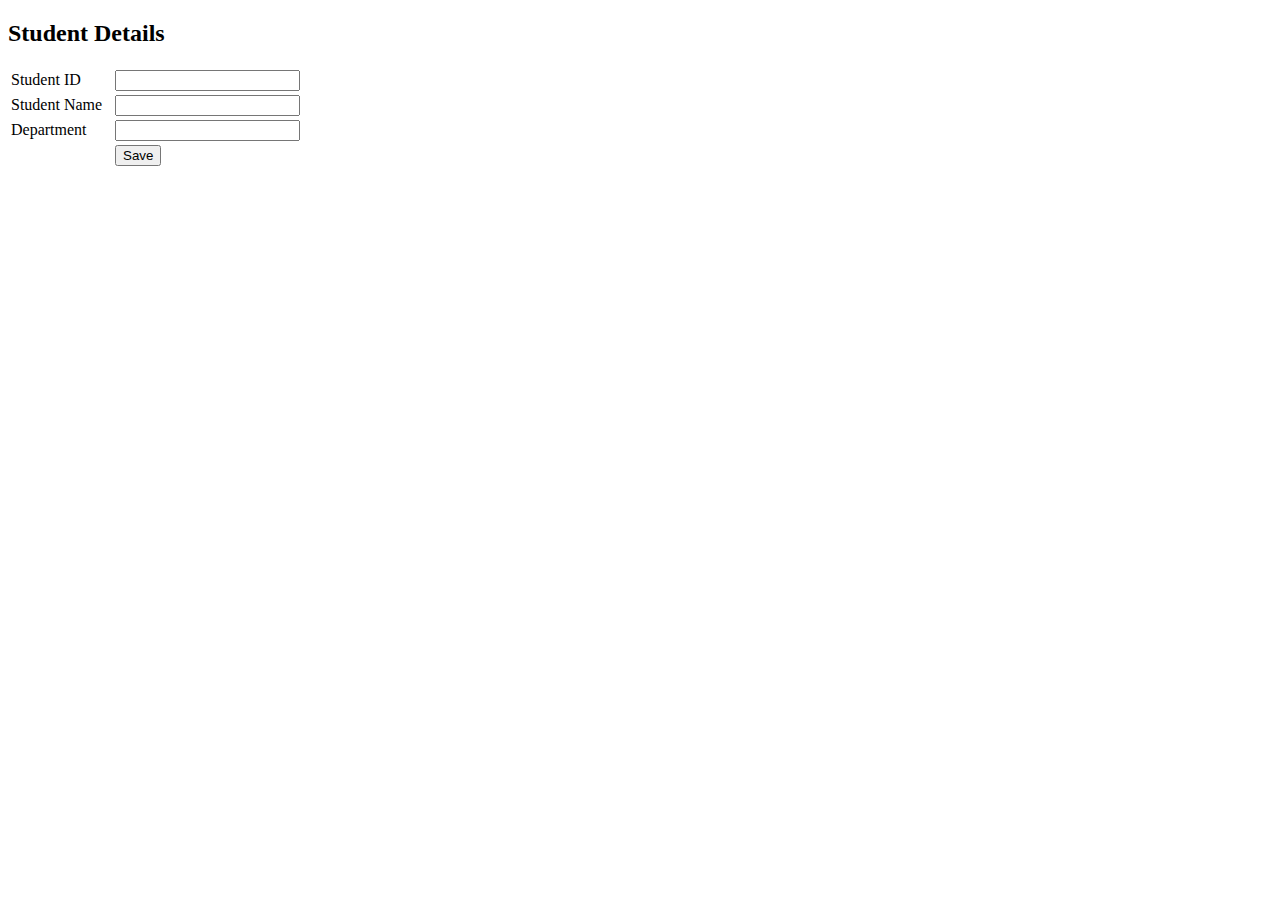
<file: 01_HIBERNATE38/src/main/webapp/index.html>
<!DOCTYPE html>
<html>
<head>
<meta charset="UTF-8">
<title>JFSD</title>
</head>
<body>
	<h2>Student Details</h2>
	<form action="AddStudent">
		<table style='width:100%'>
			<tr>
				<td style='width:100px'>Student ID</td>
				<td><input type='text' name='T1'/></td>
			</tr>
			<tr>
				<td style='width:100px'>Student Name</td>
				<td><input type='text' name='T2'/></td>
			</tr>
			<tr>
				<td style='width:100px'>Department</td>
				<td><input type='text' name='T3'/></td>
			</tr>
			<tr>
				<td style='width:100px'></td>
				<td><input type='submit' value='Save'/></td>
			</tr>
		</table>
	</form>
</body>
</html>
</file>
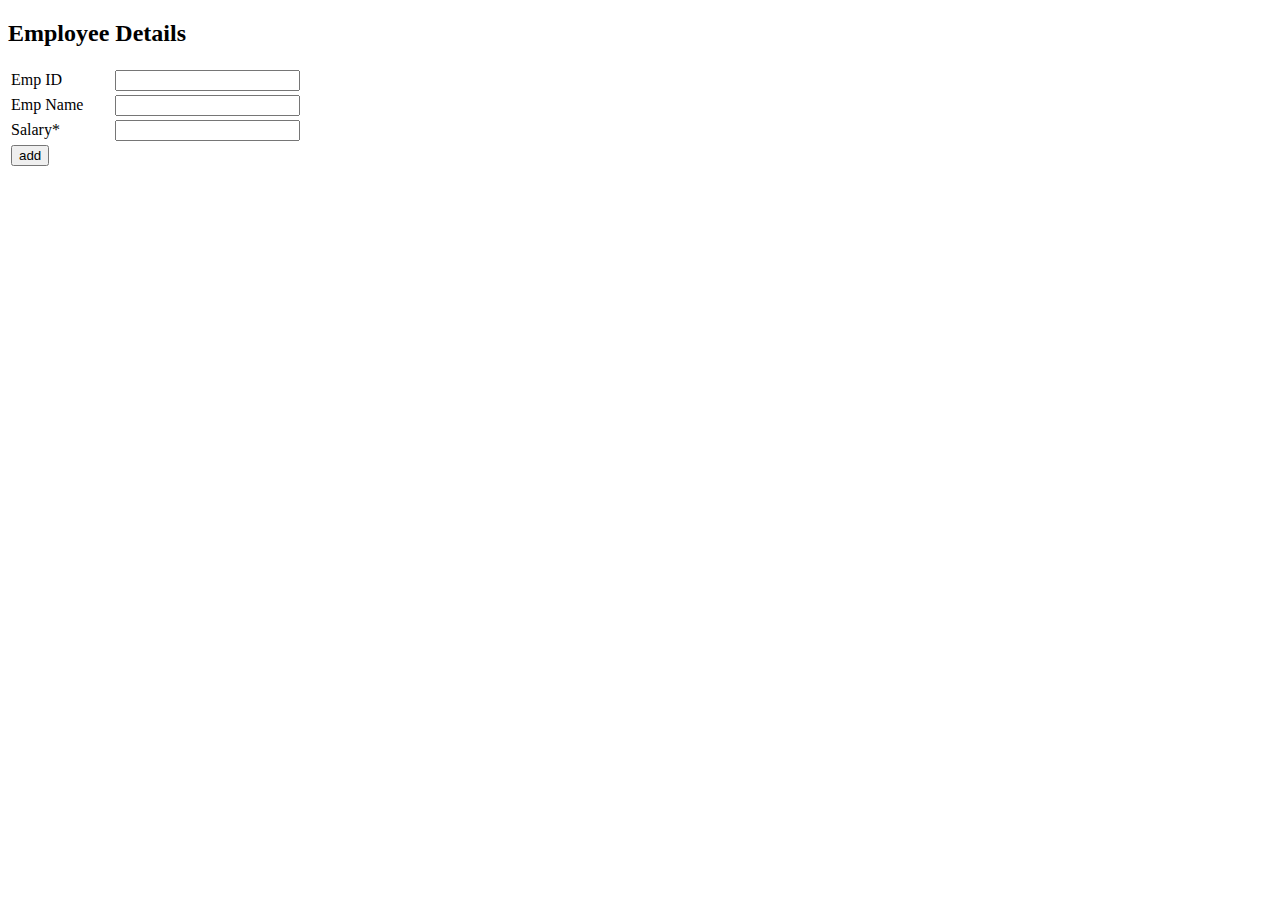
<file: 02_Hibernate/src/main/webapp/index.html>
<!DOCTYPE html>
<html>
<head>
<meta charset="UTF-8">
<title>Hibernate Annotation</title>
</head>
<body>
	<h2>Employee Details</h2>
	<form action="AddEmployee" method="post">
	<table style='width:100%'>
		<tr>
			<td style='width:100px'>Emp ID</td>
			<td> <input type="text" name="id"></td>
		</tr>
		<tr>
			<td style='width:100px'>Emp Name </td>
			<td> <input type="text" name="name"></td>
		</tr>
		<tr>
			<td style='width:100px'>Salary*</td>
			<td> <input type="text" name="salary"></td>
		</tr>
		<tr>
		<td><input type="submit" value="add"></td></tr>
	</table>
	</form>
</body>
</html>
</file>
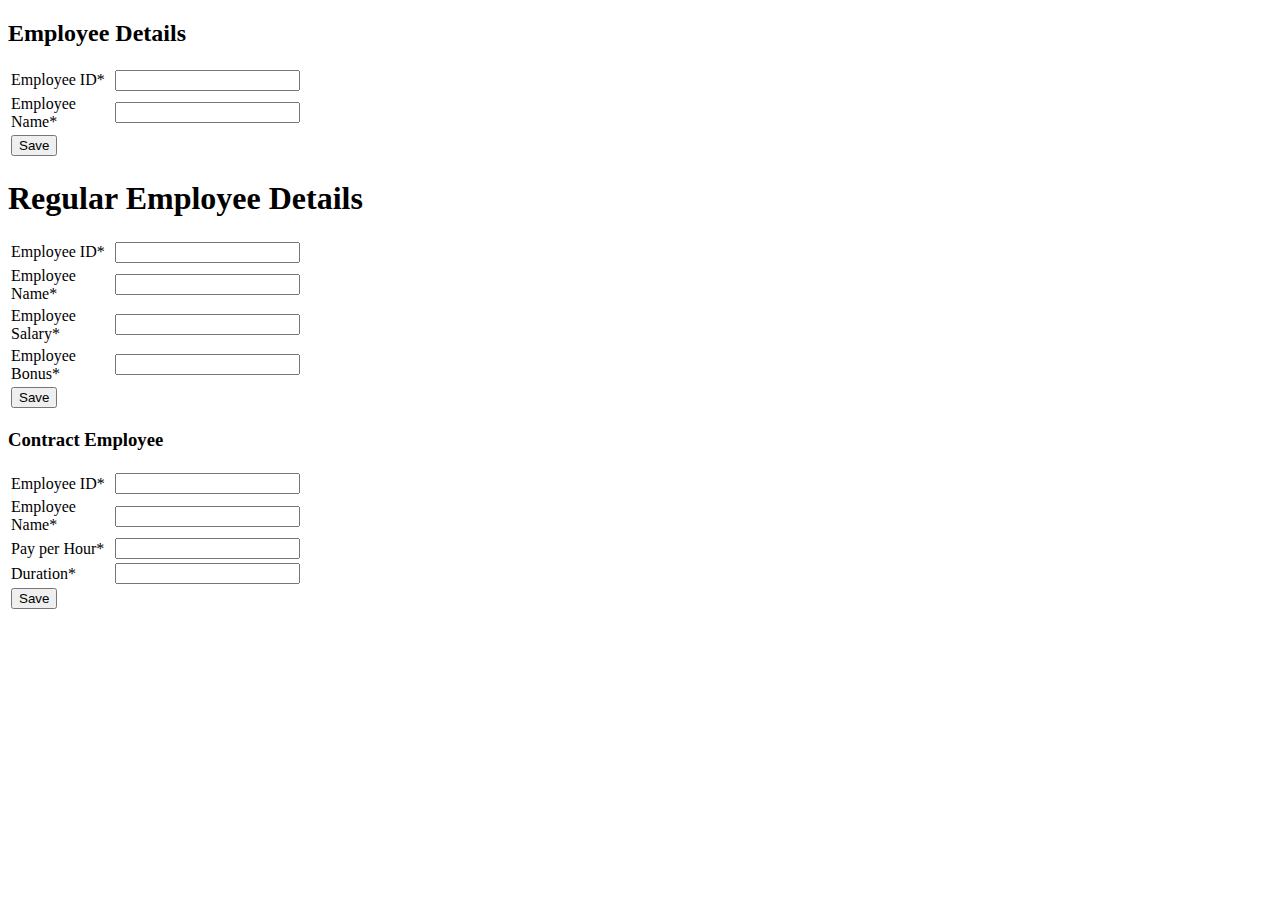
<file: 04_TYPE1INHERITENCE/src/main/webapp/index.html>
<!DOCTYPE html>
<html>
<head>
<meta charset="UTF-8">
<title>Type1 - Inheritence</title>
</head>
<body>
	<h2>Employee Details</h2>
	<form action="AddEmployee">
		<table style='width :100%'>
		<tr>
			<td style='width:100px'>Employee ID*</td>
			<td><input type="text" name="EID"/></td>
		</tr>
		<tr>
			<td style='width:100px'>Employee Name*</td>
			<td><input type="text" name="ENAME"/></td>
		</tr>
		<tr style='width:100px'>
		<td> <input type="submit" value="Save"/></td>
		</tr>
		</table>
	</form>
	<h1>Regular Employee Details</h1>
	<form action="AddRegularEmployee">
	
	<table style='width :100%'>
		<tr>
			<td style='width:100px'>Employee ID*</td>
			<td><input type="text" name="EID"/></td>
		</tr>
		<tr>
			<td style='width:100px'>Employee Name*</td>
			<td><input type="text" name="ENAME"/></td>
		</tr>
		<tr>
			<td style='width:100px'>Employee Salary*</td>
			<td><input type="text" name="ESALARY"/></td>
		</tr>
		<tr>
			<td style='width:100px'>Employee Bonus*</td>
			<td><input type="text" name="EBONUS"/></td>
		</tr>
		<tr style='width:100px'>
		<td> <input type="submit" value="Save"/></td>
		</tr>
		</table>
	
	</form>
	
	<h3>Contract Employee</h3>
	
	<form action="AddContractEmployee">
	
	<table style='width :100%'>
		<tr>
			<td style='width:100px'>Employee ID*</td>
			<td><input type="text" name="EID"/></td>
		</tr>
		<tr>
			<td style='width:100px'>Employee Name*</td>
			<td><input type="text" name="ENAME"/></td>
		</tr>
		<tr>
			<td style='width:100px'>Pay per Hour*</td>
			<td><input type="text" name="EPPH"/></td>
		</tr>
		<tr>
			<td style='width:100px'>Duration*</td>
			<td><input type="text" name="EDURATION"/></td>
		</tr>
		<tr style='width:100px'>
		<td> <input type="submit" value="Save"/></td>
		</tr>
		</table>
	
	</form>
</body>
</html>
</file>
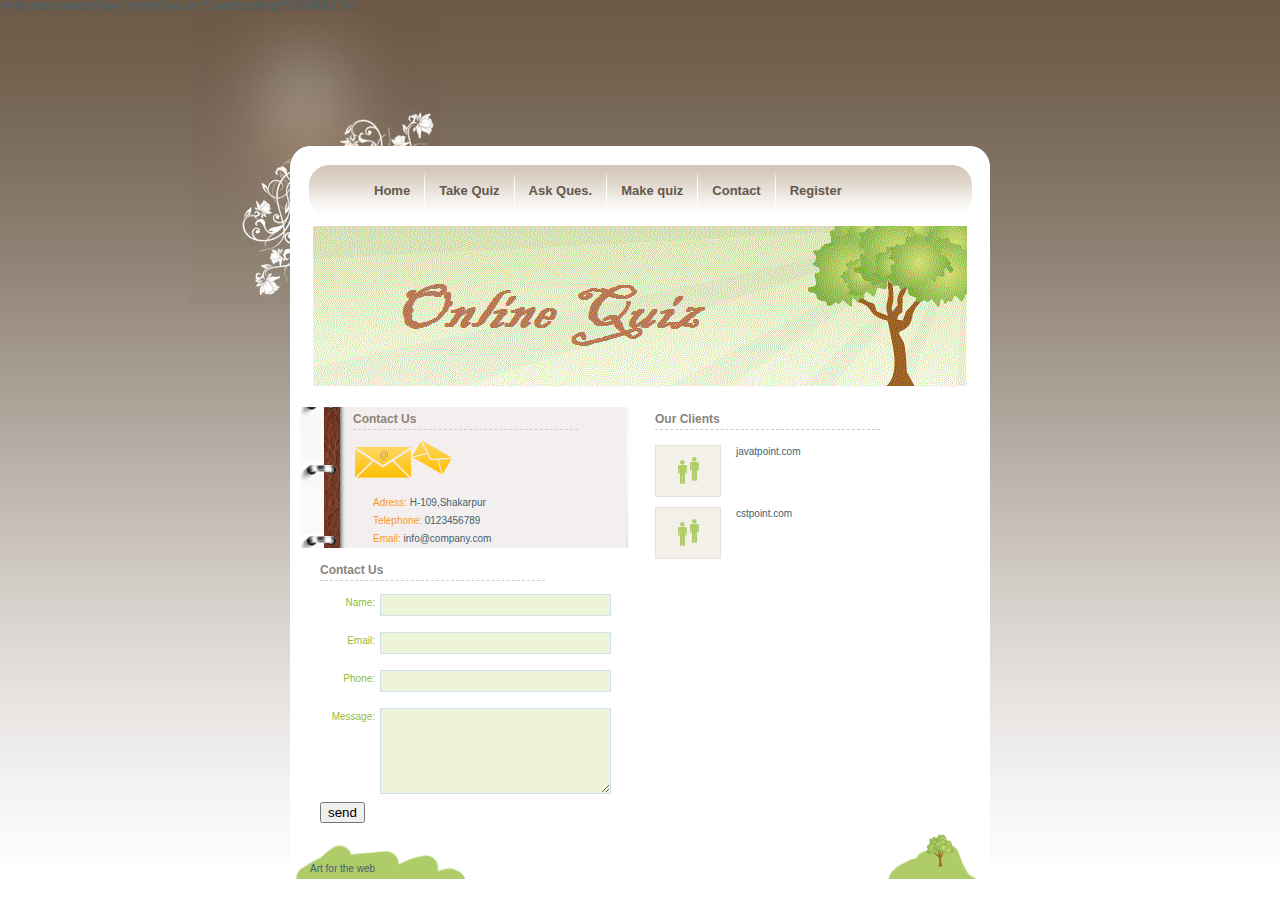
<file: online quiz/WebRoot/contact.html>
<!DOCTYPE HTML PUBLIC "-//W3C//DTD XHTML 1.0 Transitional//EN" "http://www.w3.org/TR/xhtml1/DTD/xhtml1-transitional.dtd">
<html xmlns="http://www.w3.org/1999/xhtml"><head>


<%@ page language="java" import="java.util.*" pageEncoding="ISO-8859-1"%>
<!DOCTYPE HTML PUBLIC "-//W3C//DTD XHTML 1.0 Transitional//EN" "http://www.w3.org/TR/xhtml1/DTD/xhtml1-transitional.dtd">
<html xmlns="http://www.w3.org/1999/xhtml"><head>


<meta http-equiv="Content-Type" content="text/html; charset=windows-1252">
<title>Contact Us</title>
<link rel="stylesheet" type="text/css" href="style.css">
</head><body>
<div id="main_container">
	<div class="main_content">
    	<div id="header">
      
        </div>
        <div class="top_center_box"></div>
        <div class="center_box">

    
            <div id="menu_tab">                                     
                  <ul class="menu">                                                                         
                         <li><a href="home.jsp" class="nav">Home</a></li>
                         <li class="divider"></li>
                         <li><a href="takequiz.jsp" class="nav">Take Quiz</a></li>
                         <li class="divider"></li>
                         
                         <li><a href="ask.jsp" class="nav">Ask Ques.</a></li>
                         <li class="divider"></li>
						 <li><a href="makequiz.jsp" class="nav">Make quiz</a></li>
						 <li class="divider"></li>
						 <li><a href="contact.html" class="nav">Contact</a></li>	
						  <li class="divider"></li>
						 <li><a href="register.jsp" class="nav">Register</a></li>
						
				
                    </ul>
            </div> 
            
            <div class="middle_box">
            	<div class="middle_box_text_content">
                	<div class="middle_box_title"></div>
                  
                </div>
            
            
            </div>
            
            <div class="left_content">
            	<div class="calendar_box">
                	<div class="calendar_box_content">
                		<h1>Contact Us</h1>
                        <img src="images/contact_icon.gif" alt="" title="">
                        <p class="contact_info">
<span class="orange">Adress:</span> H-109,Shakarpur<br>

<span class="orange">Telephone:</span> 0123456789<br>



<span class="orange">Email:</span> <a href="rishi.kumar91@facebook.com">info@company.com</a><br>
                        </p>
                	</div>
                </div>

                
               
                  <div id="contact_form">
                  
                   <h1>Contact Us</h1>
                   <form action="quizcontact.jsp">
                    <div class="form_row">
                    
                    <label>Name:</label><input name="name" class="contact_input" type="text">
                    </div>
                    
                    <div class="form_row">
                    <label>Email:</label><input name="email" class="contact_input" type="text">
                    </div>                    
                    
                     <div class="form_row">
                    <label>Phone:</label><input name="phone" class="contact_input" type="text">
                    </div>                   
                    
                    <div class="form_row">
                    <label>Message:</label><textarea name="message" class="contact_textarea"></textarea>
                    </div> 
                    
                    
					<input type="submit" class="read_more" value="send"/>      
					</form>        
            
                </div>               

            
            </div><!--end of left content-->


            <div class="right_content">
            
         
                <h1>Our Clients</h1>
                
                <div class="project_box">
                    <a href="#"><img src="images/clients_icon.gif" alt="" title="" class="left_img" border="0"></a>
                    <p>
<a href="www.javatpoint.com">javatpoint.com</a>
                    </p>
                </div>

                <div class="project_box">
                    <a href="#"><img src="images/clients_icon.gif" alt="" title="" class="left_img" border="0"></a>
                    <p>
<a href="www.cstpoint.com">cstpoint.com</a>
                    </p>
                </div>
            </div><!--end of right content-->
            
            



	<div id="footer">
    <a href="http://www.webpagedesign.com.au">Art for the web</a>

    
    </div>


		</div> <!--end of center box-->
	</div> <!--end of main content-->
</div> <!--end of main container-->
</body></html>
</file>
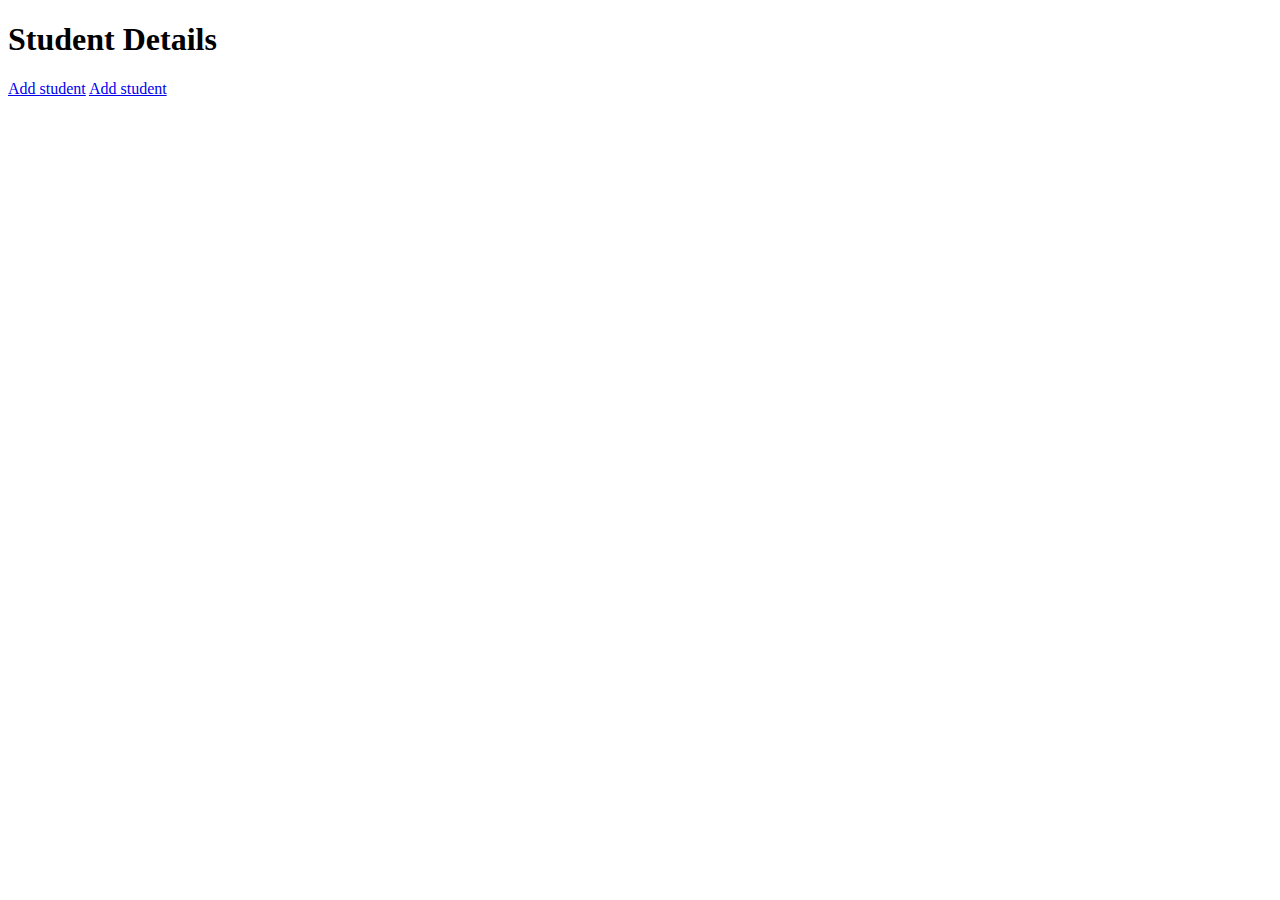
<file: 01_HIBERNATE38/src/main/webapp/dashboard.html>
<!DOCTYPE html>
<html>
<head>
<meta charset="UTF-8">
<title>JFSD</title>
</head>
<body>
	<h1>Student Details</h1>
	
	<a href="index.html">Add student</a>
	<a href="i.html">Add student</a>
</body>
</html>
</file>
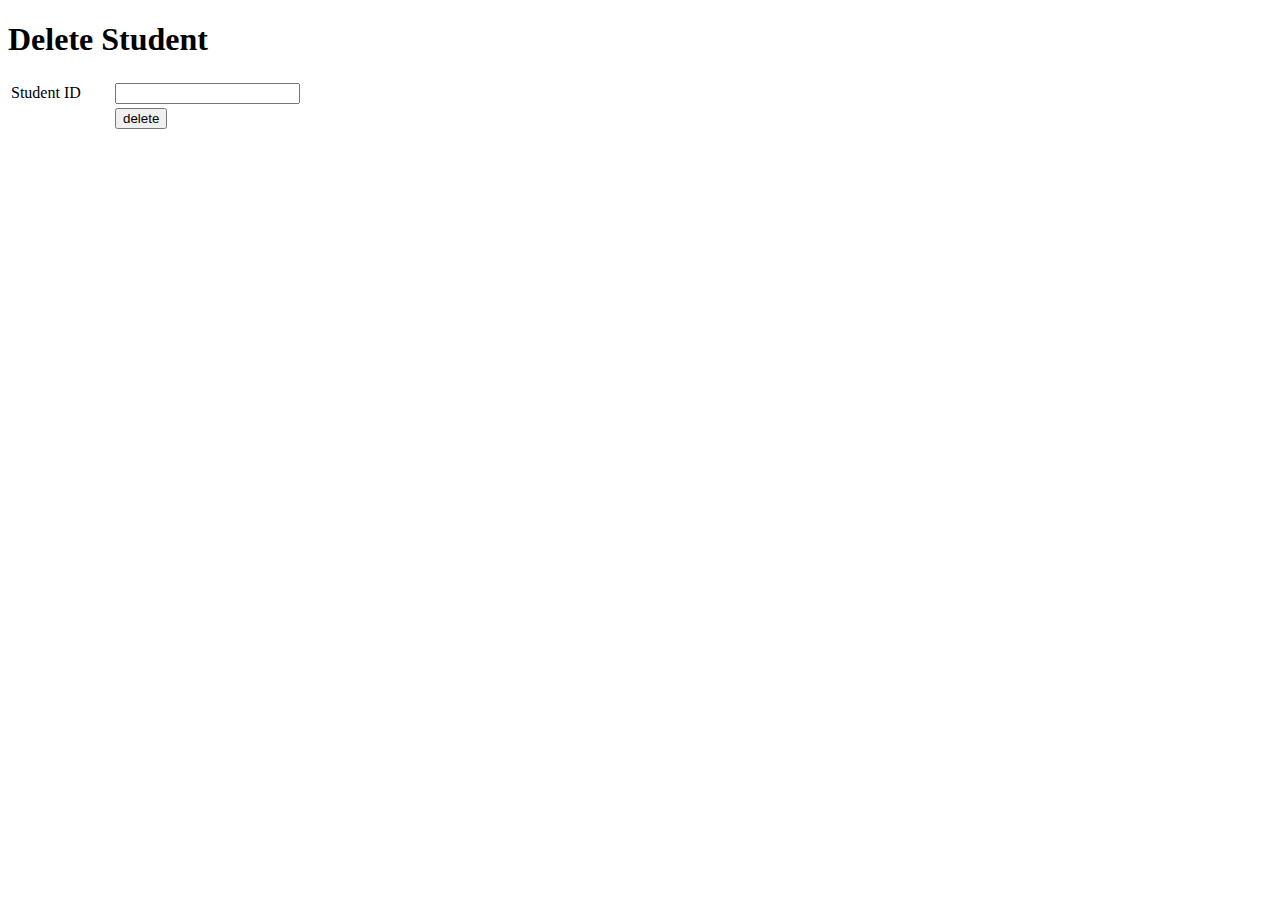
<file: 01_HIBERNATE38/src/main/webapp/delete.html>
<!DOCTYPE html>
<html>
<head>
<meta charset="UTF-8">
<title>JFSD</title>
</head>
<body>
<h1>Delete Student</h1>
<form action="DeleteStudent">
		<table style='width:100%'>
			<tr>
				<td style='width:100px'>Student ID</td>
				<td><input type='text' name='T1'/></td>
			</tr>
			<tr>
				<td style='width:100px'></td>
				<td><input type='submit' value='delete'/></td>
			</tr>
		</table>
		</form>

</body>
</html>
</file>
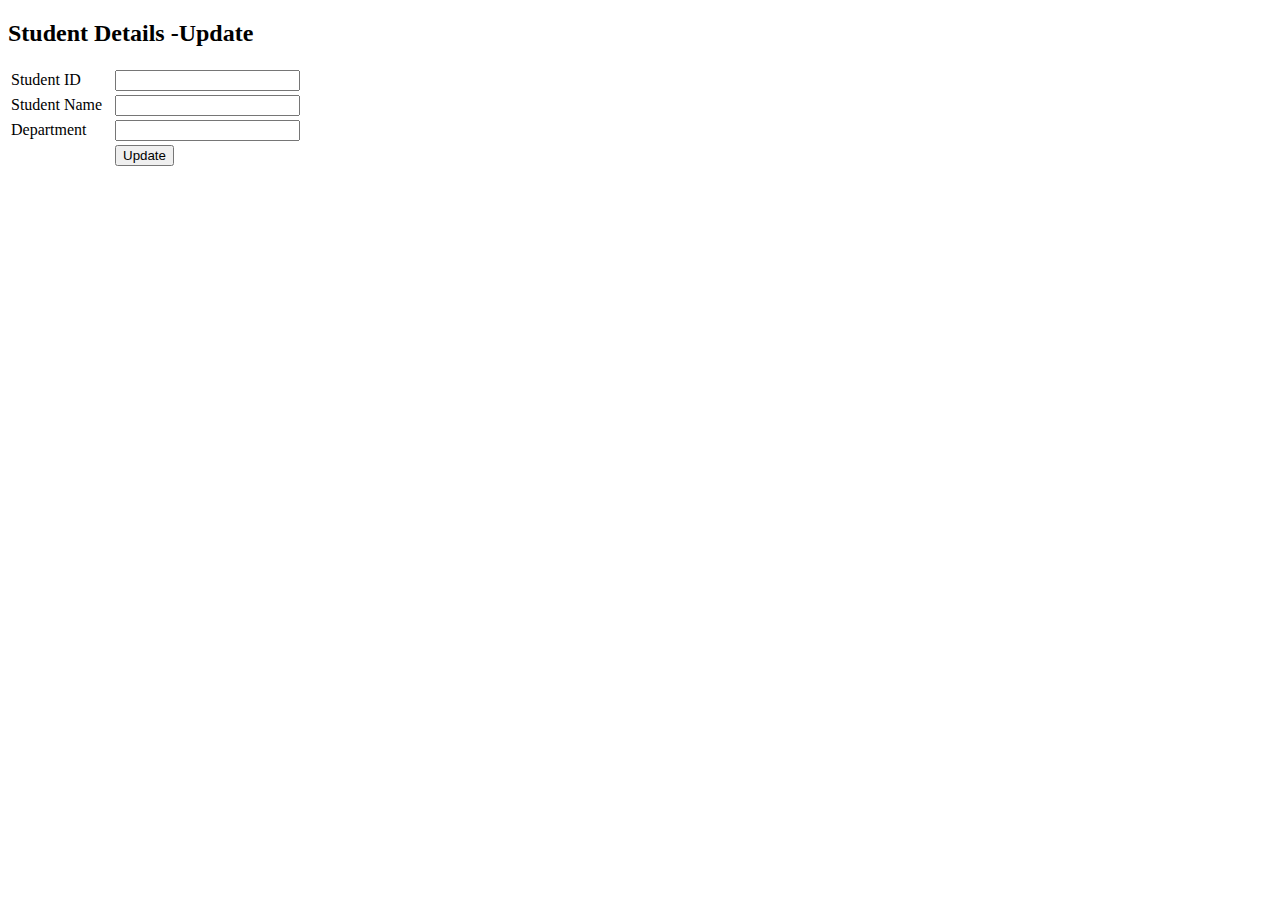
<file: 01_HIBERNATE38/src/main/webapp/update.html>
<!DOCTYPE html>
<html>
<head>
<meta charset="UTF-8">
<title>JFSD</title>
</head>
<body>
	<h2>Student Details -Update</h2>
	<form action="UpdateStudent">
		<table style='width:100%'>
			<tr>
				<td style='width:100px'>Student ID</td>
				<td><input type='text' name='T1'/></td>
			</tr>
			<tr>
				<td style='width:100px'>Student Name</td>
				<td><input type='text' name='T2'/></td>
			</tr>
			<tr>
				<td style='width:100px'>Department</td>
				<td><input type='text' name='T3'/></td>
			</tr>
			<tr>
				<td style='width:100px'></td>
				<td><input type='submit' value='Update'/></td>
			</tr>
		</table>
	</form>
</body>
</html>
</file>
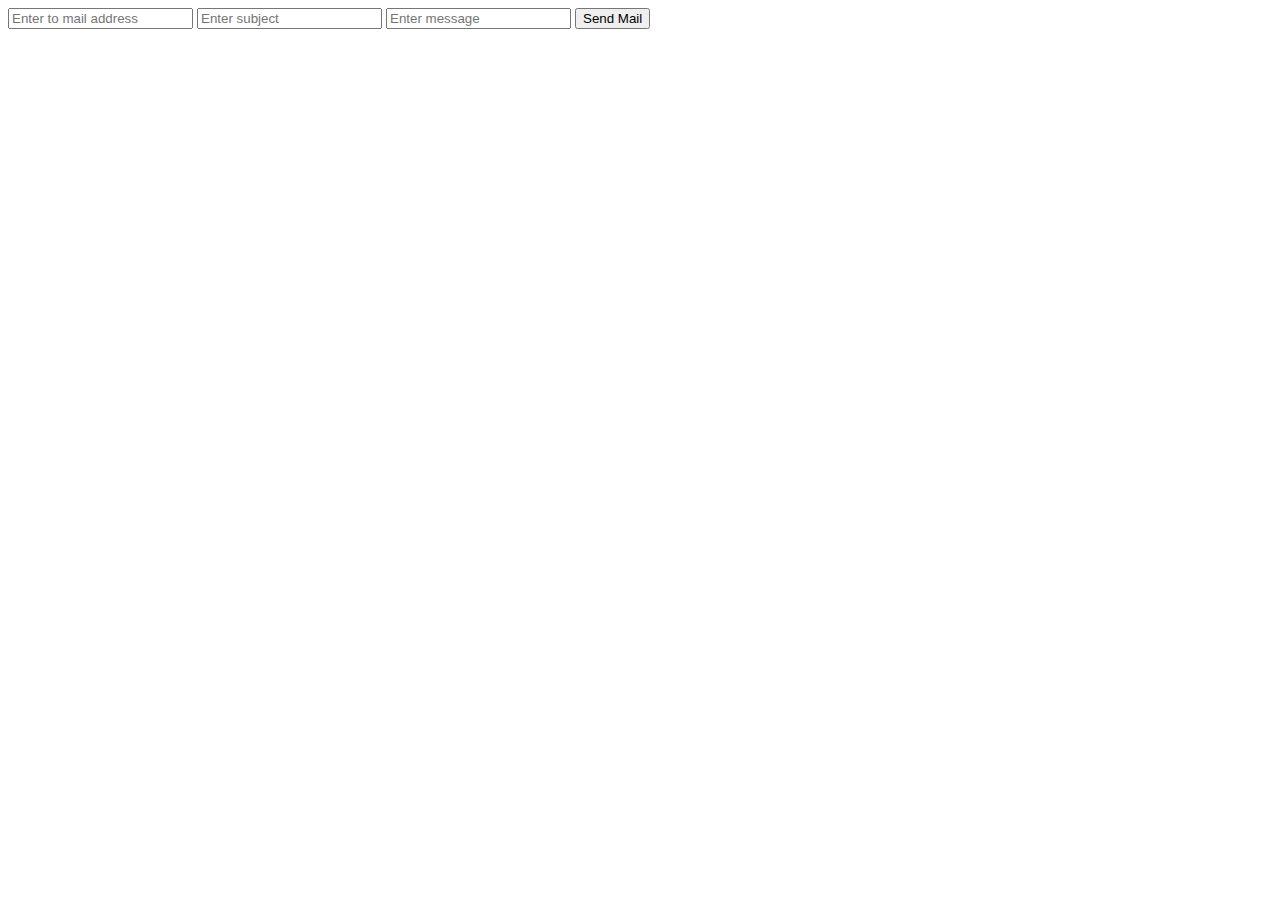
<file: 13_EMAILNOTIFICATION/src/main/webapp/home.html>
<!DOCTYPE html>
<html>
<head>
<meta charset="UTF-8">
<title>Send Mail</title>
</head>
<body>
	<div>
		<input type="text" placeholder="Enter to mail address" id="tomail">
		<input type="text" placeholder="Enter subject" id="sub"> 
		<input type="text" placeholder="Enter message" id="mess"> 
		<button onclick="sendMail()">Send Mail</button>
	</div>
</body>
<script type="text/javascript" src="js/main.js"></script>
<script type="text/javascript">

function sendMail()
{
	var data = JSON.stringify({
		toemail:tomail.value,
		subject:sub.value,
		message:mess.value
	});
	
	var url = "http://localhost:8080/email/send";
	callApi("GET",url,data,mailHandler);
	console.log(data);
}

function  mailHandler(res) {
	alert(res)
}

</script>
</html>
</file>
<file: online quiz/WebRoot/style.css>
body
{
background:url(images/bg.jpg) repeat-x top #fff;
padding:0;
font-family:Verdana, Arial, Helvetica, sans-serif;
font-size:10px;
margin:0px auto auto auto;
color:#416271;
}
p{
text-align:justify;
line-height:14px;
margin:0px;
}
span{
color:#7cb805;
}
a{
text-decoration:none;
color:#416271;
}
h1{
width:225px;
margin:0 0 5px 0;
font-family:Arial, Helvetica, sans-serif;
font-size:12px;
color:#8c847a;
padding:5px 0 3px 0;
border-bottom:1px #CCCCCC dashed;
}
#main_container{
width:900px;
height:auto;
margin:auto;
padding:0px;
position:relative;
background:url(images/top_bg.jpg) no-repeat left top;
}
.main_content{
width:700px;
height:auto;
margin:auto;
}
.parrot{
position:absolute;
top:0px;
left:45px;
}
#header{
width:700px;
height:135px;
margin:auto;
}
.logo{
padding:55px 0 0 115px;
}
.top_center_box{
width:700px;
height:19px;
background:url(images/top_box.gif) no-repeat center;
}
.center_box{
width:700px;
background-color:#FFFFFF;
}
/*---------------- menu tab----------------------*/
#menu_tab{
width:700px;
height:51px;
font-family:Arial, Helvetica, sans-serif;
padding:0px;
margin:auto;
background:url(images/menu_bg.gif) no-repeat center;
}

ul.menu {
list-style-type:none; display:block; width:560px; 
margin: auto; padding:0px; background:none;}

ul.menu li {
display:inline;
font-size:13px;
font-weight:bold;
line-height:51px;}

ul.menu li.divider {
display:block;
float:left;
width:1px;
height:51px;
padding:0px ;
margin:0px;
background:url(images/divider.gif) no-repeat center;
}

a.nav:link, a.nav:visited {
display:block; float:left; padding:0px; margin:0;width: auto; margin:0px 14px 0px 14px; text-align:center;
text-decoration:none; background:none; color:#62584d;}

a.nav_selected:link, a.nav_selected:visited {
display:block; float:left; padding:0px; margin:0;width: auto;margin:0px 14px 0px 14px;text-align:center;
text-decoration:none; color: #62584d; background:url(images/menu_arrow.gif) no-repeat top center;}

a.nav:hover {
color: #62584d; text-decoration:none;background:url(images/menu_arrow.gif) no-repeat top center;}

/*---------------middle_box-----------------*/
.middle_box{
width:654px;
height:161px;
background:url(images/center_box_bg.gif) no-repeat center;
margin:10px auto;
}
.middle_box_text_content{
width:335px;
height:auto;
}
.middle_box_title{
width:260px;
height:63px;
padding:5px;

}
p.middle_text{
padding:0 0 0 15px;
}
/*----------------left_content------------*/
.left_content{
width:345px;
float:left;
padding:10px;
}
.calendar_box{
width:329px;

background:url(images/calendar_bg.gif) no-repeat center;
}
.calendar_box2{
width:329px;
}
.calendar_box_content{
width:260px;
padding-left:53px;
}
.calendar_box_content1{
width:260px;
padding-left:40px;
height:230px;
}
.calendar_box_content2{
width:260px;
padding-left:40px;
height:400px;
}
.right_content{
width:310px;
float:left;
padding:10px 0 0 0;
}
.news_left{
padding:10px 0 0 10px;
}
.project_box{
clear:both;
padding:10px 0 15px 0;
}
.project_box_portofolio{
float:left;
padding:10px 15px 15px 15px;
}
img.left_img{
float:left;
padding:0 15px 0 0;
}
.news_box{
padding:5px 0 5px 0;
}
.calendar{
width:42px;
height:47px;
float:left;
background:url(images/calendar_icon.gif) no-repeat center;
text-align:center;
line-height:47px;
font-size:14px;
font-weight:bold;
color:#5d2c1a;
}
.news_content{
width:270px;
float:left;
padding:0 0 0 10px;
}
a.read_more{
width:75px;
height:29px;
display:block;
float:right;
margin:5px;
background:url(images/link_more_bg.gif) no-repeat center;
text-decoration:none;
color:#6c331f;
text-align:center;
line-height:29px;
}
a.read_more_a{
width:75px;
height:29px;
display:block;
float:right;
margin:5px;
background:url(images/link_more_bg_a.gif) no-repeat center;
text-decoration:none;
color:#dcc1b7;
text-align:center;
line-height:29px;
}
.wide_content{
width:660px;
clear:both;
padding:0 20px 0 20px;
}
.projects_navigation{
padding-right:250px;
}
p.contact_info{
padding:10px 0 0 20px;
line-height:18px;
}
span.orange{
color:#f89824;
}
/*-----------------------contact_form-------------------*/
#contact_form{
width:300px;
height:auto;
padding:10px 0 0 20px;
}
.form_row{
float:left;
padding:8px 0 8px 0;
}
label{
width:55px;
float:left;
padding:3px 5px 0 0;
color:#8ebb41;
text-align:right;
}
input.contact_input{
width:225px;
height:18px;
float:left;
border:1px #d1e0ee solid;
background-color:#eef4d7;
color: #000;
}
textarea.contact_textarea{
width:225px;
height:80px;
float:left;
border:1px #d1e0ee solid;
background-color:#eef4d7;
color: #000;
}
/*----------------------services-------------------------*/
.services{
float:left;
}
.services ul{
list-style:none;
padding:15px 10px 5px 0;
margin:0px;
}
.services ul li{
padding:5px;
}
.services ul li a{
background:url(images/arrow.gif) no-repeat left;
padding:0 0 0 25px;
text-decoration:none;
color:#416271;
}


/*--------------------footer--------------------*/
#footer{
width:680px;
height:16px;
clear:both;
color:#763c26;
padding:30px 0 0 20px;
background:url(images/footer_bg.gif) no-repeat center;
}
</file>
